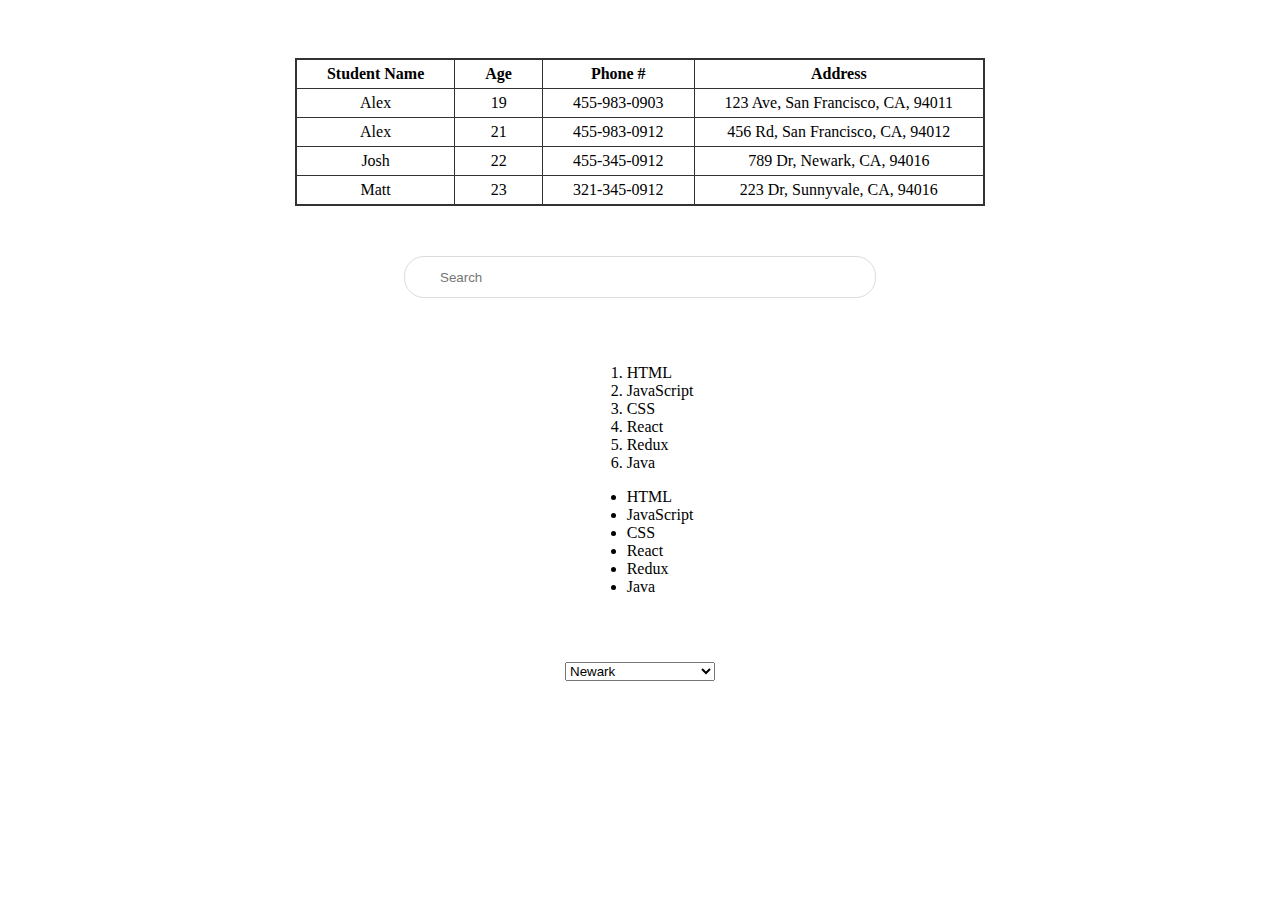
<file: HW1/code/index.html>
<!DOCTYPE html>
<html lang="en">
  <head>
    <meta charset="UTF-8" />
    <meta http-equiv="X-UA-Compatible" content="IE=edge" />
    <meta name="viewport" content="width=device-width, initial-scale=1.0" />
    <link rel="stylesheet" type="text/css" href="./index.css" />
    <title>Document</title>
  </head>
  <body>
    <!-- Question1 -->
    <div class="container">
      <div class="box">
        <table>
          <tr>
            <th>Student Name</th>
            <th>Age</th>
            <th>Phone #</th>
            <th>Address</th>
          </tr>
          <tr>
            <td>Alex</td>
            <td>19</td>
            <td>455-983-0903</td>
            <td>123 Ave, San Francisco, CA, 94011</td>
          </tr>
          <tr>
            <td>Alex</td>
            <td>21</td>
            <td>455-983-0912</td>
            <td>456 Rd, San Francisco, CA, 94012</td>
          </tr>
          <tr>
            <td>Josh</td>
            <td>22</td>
            <td>455-345-0912</td>
            <td>789 Dr, Newark, CA, 94016</td>
          </tr>
          <tr>
            <td>Matt</td>
            <td>23</td>
            <td>321-345-0912</td>
            <td>223 Dr, Sunnyvale, CA, 94016</td>
          </tr>
        </table>
      </div>

      <!-- Quesion2 -->
      <div class="box search">
        <form>
          <span class="iconfont icon-search">&#xe651;</span>
          <input type="text" placeholder="Search" />
          <span class="iconfont icon-voice">&#xe644;</span>
        </form>
      </div>

      <!-- Quesion3 -->
      <div class="box list">
        <ol>
          <li>HTML</li>
          <li>JavaScript</li>
          <li>CSS</li>
          <li>React</li>
          <li>Redux</li>
          <li>Java</li>
        </ol>
        <ul>
          <li>HTML</li>
          <li>JavaScript</li>
          <li>CSS</li>
          <li>React</li>
          <li>Redux</li>
          <li>Java</li>
        </ul>
      </div>

      <!-- Quesion4 -->
      <div class="box select">
        <select class="selector">
          <option value="Newark">Newark</option>
          <option value="Santa Clara">Santa Clara</option>
          <option value="Union City">Union City</option>
          <option value="Daly City">Daly City</option>
          <option value="San Jose">San Jose</option>
        </select>
      </div>
    </div>
  </body>
</html>
</file>
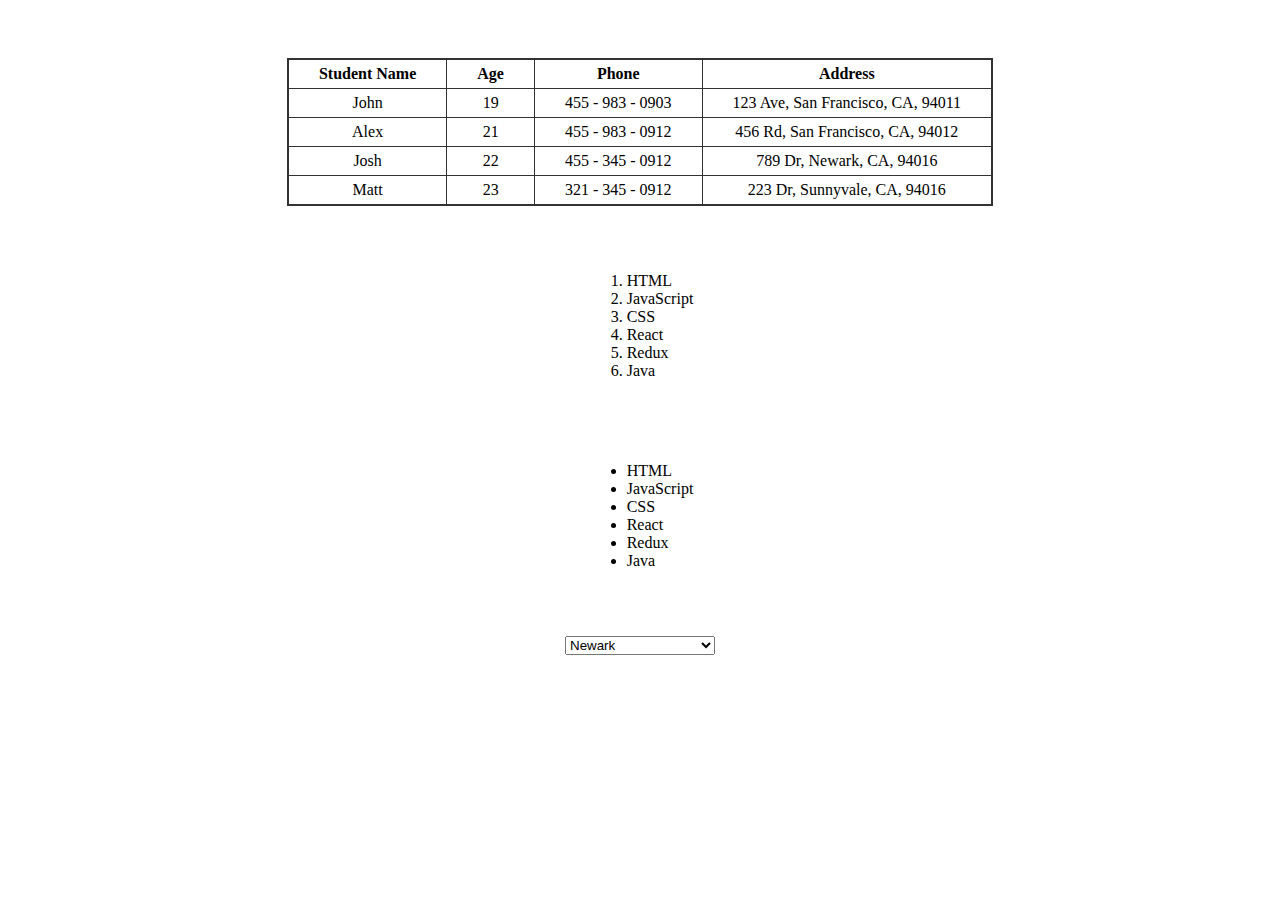
<file: HW3/code/index.html>
<!DOCTYPE html>
<html lang="en">
  <head>
    <meta charset="UTF-8" />
    <meta http-equiv="X-UA-Compatible" content="IE=edge" />
    <meta name="viewport" content="width=device-width, initial-scale=1.0" />
    <link rel="stylesheet" type="text/css" href="./index.css" />
    <script defer type="text/javascript" src="./index.js"></script>
    <title>Document</title>
  </head>
  <body>
    <div class="container">
      <!-- Question1 -->
      <!-- <div class="box table"> -->
      <!-- <table>
          <tr>
            <th>Student Name</th>
            <th>Age</th>
            <th>Phone #</th>
            <th>Address</th>
          </tr>
          <tr>
            <td>Alex</td>
            <td>19</td>
            <td>455-983-0903</td>
            <td>123 Ave, San Francisco, CA, 94011</td>
          </tr>
          <tr>
            <td>Alex</td>
            <td>21</td>
            <td>455-983-0912</td>
            <td>456 Rd, San Francisco, CA, 94012</td>
          </tr>
          <tr>
            <td>Josh</td>
            <td>22</td>
            <td>455-345-0912</td>
            <td>789 Dr, Newark, CA, 94016</td>
          </tr>
          <tr>
            <td>Matt</td>
            <td>23</td>
            <td>321-345-0912</td>
            <td>223 Dr, Sunnyvale, CA, 94016</td>
          </tr>
        </table> -->
      <!-- </div> -->

      <!-- Quesion2 -->
      <!-- <div class="box search">
        <form>
          <span class="iconfont icon-search">&#xe651;</span>
          <input type="text" placeholder="Search" />
          <span class="iconfont icon-voice">&#xe644;</span>
        </form>
      </div> -->

      <!-- Quesion3 -->
      <!-- <div class="box list"> -->
      <!-- <ol>
          <li>HTML</li>
          <li>JavaScript</li>
          <li>CSS</li>
          <li>React</li>
          <li>Redux</li>
          <li>Java</li>
        </ol>
        <ul>
          <li>HTML</li>
          <li>JavaScript</li>
          <li>CSS</li>
          <li>React</li>
          <li>Redux</li>
          <li>Java</li>
        </ul> -->
      <!-- </div> -->

      <!-- Quesion4 -->
      <!-- <div class="box select"> -->
      <!-- <select class="selector">
          <option value="Newark">Newark</option>
          <option value="Santa Clara">Santa Clara</option>
          <option value="Union City">Union City</option>
          <option value="Daly City">Daly City</option>
          <option value="San Jose">San Jose</option>
        </select> -->
      <!-- </div> -->
    </div>
  </body>
</html>
</file>
<file: HW1/code/index.css>
@font-face {
  font-family: "iconfont"; /* Project id 3780201 */
  src: url("//at.alicdn.com/t/c/font_3780201_vpnj6n5lur9.woff2?t=1668820261522")
      format("woff2"),
    url("//at.alicdn.com/t/c/font_3780201_vpnj6n5lur9.woff?t=1668820261522")
      format("woff"),
    url("//at.alicdn.com/t/c/font_3780201_vpnj6n5lur9.ttf?t=1668820261522")
      format("truetype");
}
.iconfont {
  font-family: "iconfont" !important;
  font-size: 16px;
  font-style: normal;
  -webkit-font-smoothing: antialiased;
  -moz-osx-font-smoothing: grayscale;
}
/* Question1 */
.container {
  display: flex;
  flex-direction: column;
  align-items: center;
}
.box {
  margin-top: 50px;
}
table {
  border: 2px solid #333;
  border-collapse: collapse;
}
th,
td {
  border: 1px solid #333;
  padding: 5px 30px;
  text-align: center;
}

/* Question2 */
.search input {
  border: 1px solid #dcdcdc;
  width: 400px;
  height: 30px;
  padding: 5px 35px;
  border-radius: 20px;
  transition: 0.3s linear;
  float: left;
}
.search input:focus {
  width: 500px;
}
.search .icon-voice {
  position: relative;
  float: left;
  top: 8px;
  font-size: 20px;
  color: cornflowerblue;
  left: -40px;
}
.icon-search {
  position: relative;
  float: left;
  top: 10px;
  font-size: 20px;
  right: -30px;
}

/* Question4 */
.selector {
  width: 150px;
}
</file>
<file: HW3/code/index.css>
@font-face {
  font-family: "iconfont"; /* Project id 3780201 */
  src: url("//at.alicdn.com/t/c/font_3780201_vpnj6n5lur9.woff2?t=1668820261522")
      format("woff2"),
    url("//at.alicdn.com/t/c/font_3780201_vpnj6n5lur9.woff?t=1668820261522")
      format("woff"),
    url("//at.alicdn.com/t/c/font_3780201_vpnj6n5lur9.ttf?t=1668820261522")
      format("truetype");
}
.iconfont {
  font-family: "iconfont" !important;
  font-size: 16px;
  font-style: normal;
  -webkit-font-smoothing: antialiased;
  -moz-osx-font-smoothing: grayscale;
}

.container {
  display: flex;
  flex-direction: column;
  align-items: center;
}
.box {
  margin-top: 50px;
}
/* Question1 */
table {
  border: 2px solid #333;
  border-collapse: collapse;
}
th,
td {
  border: 1px solid #333;
  padding: 5px 30px;
  text-align: center;
}

/* Question2 */
.search input {
  border: 1px solid #dcdcdc;
  width: 400px;
  height: 30px;
  padding: 5px 35px;
  border-radius: 20px;
  transition: 0.3s linear;
  float: left;
}
.search input:focus {
  width: 500px;
}
.search .icon-voice {
  position: relative;
  float: left;
  top: 8px;
  font-size: 20px;
  color: cornflowerblue;
  left: -40px;
}
.icon-search {
  position: relative;
  float: left;
  top: 10px;
  font-size: 20px;
  right: -30px;
}

/* Question4 */
.select select {
  width: 150px;
}
</file>
